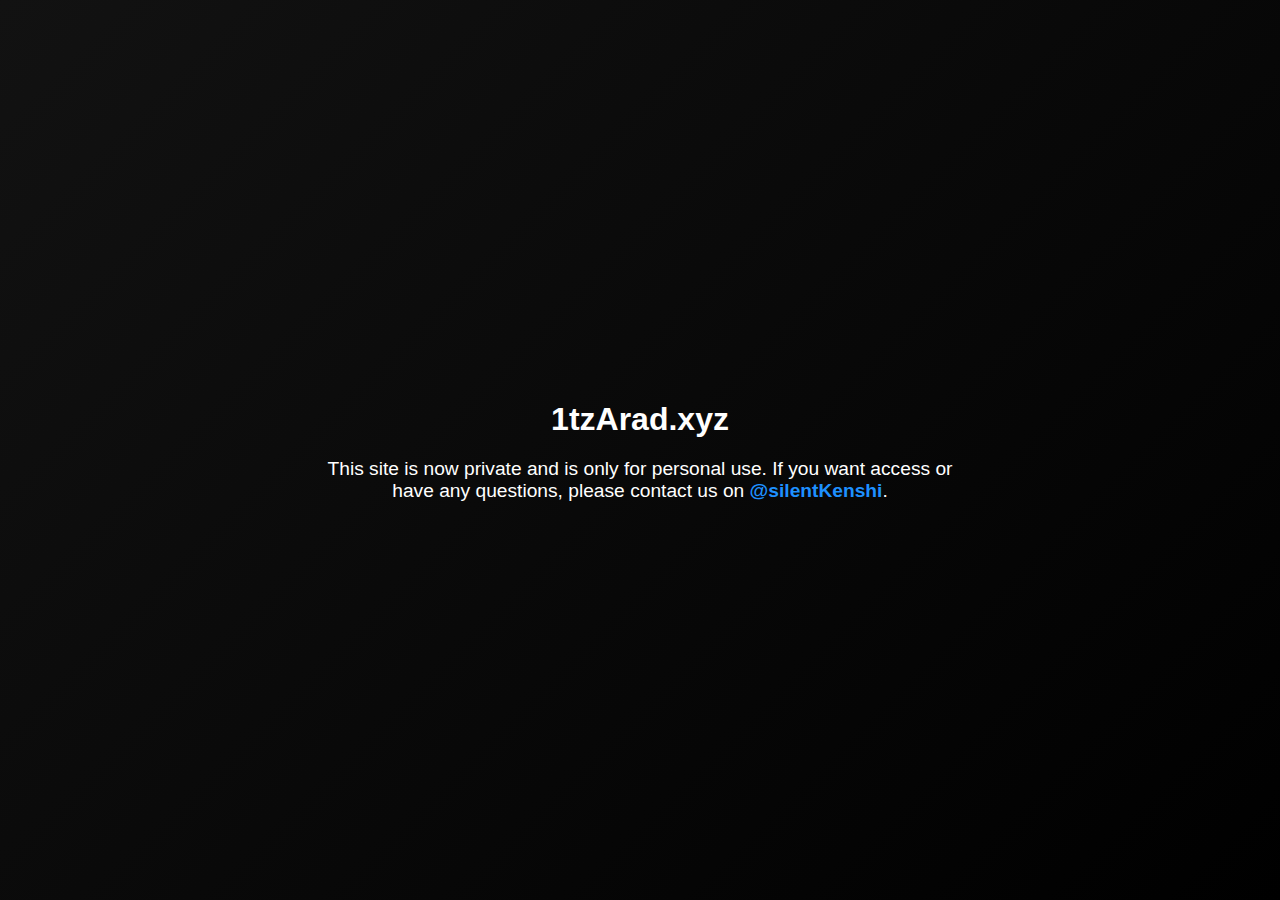
<file: index.html>
<!DOCTYPE html>
<html lang="en">
<head>
    <meta charset="UTF-8">
    <meta name="viewport" content="width=device-width, initial-scale=1.0">
    <link href="skin-head.png" rel="shortcut icon">
    <meta property="og:type" content="website">
    <meta property="og:title" content="1tzArad">
    <meta property="og:description" content="I'm Arad. Want to get to know each other?">
    <meta property="og:url" content="https://1tzArad.xyz">
    <meta property="og:image" content="https://1tzArad.xyz/skin-head.png">
    <title>Arad</title>
    <style>
        body {
            margin: 0;
            padding: 0;
            background: linear-gradient(135deg, #121212, #000);
            color: #fff;
            font-family: Arial, sans-serif;
            display: flex;
            justify-content: center;
            align-items: center;
            height: 100vh;
            text-align: center;
        }
        .container {
            padding: 20px;
            max-width: 90%;
            width: 50%;
        }
        h1 {
            font-size: 2em;
            margin-bottom: 20px;
        }
        p {
            font-size: 1.2em;
        }
        a {
            color: #1e90ff;
            text-decoration: none;
            font-weight: bold;
        }
        .login-link {
            font-weight: bold;
            margin-left: 10px;
            color: #4b9aff;
        }
        .login-link:hover {
            color: #1e90ff;
        }
    </style>
</head>
<body>

    <div class="container">
        <h1>1tzArad.xyz</h1>
        <p>This site is now private and is only for personal use. If you want access or have any questions, please contact us on <a href="https://t.me/silentKenshi" target="_blank">@silentKenshi</a>.</p>
        <!-- <p>If you want to log in, please proceed through this page. <a href="login-page.html" class="login-link">here</a></p> -->
    </div>

</body>
</html>
</file>
